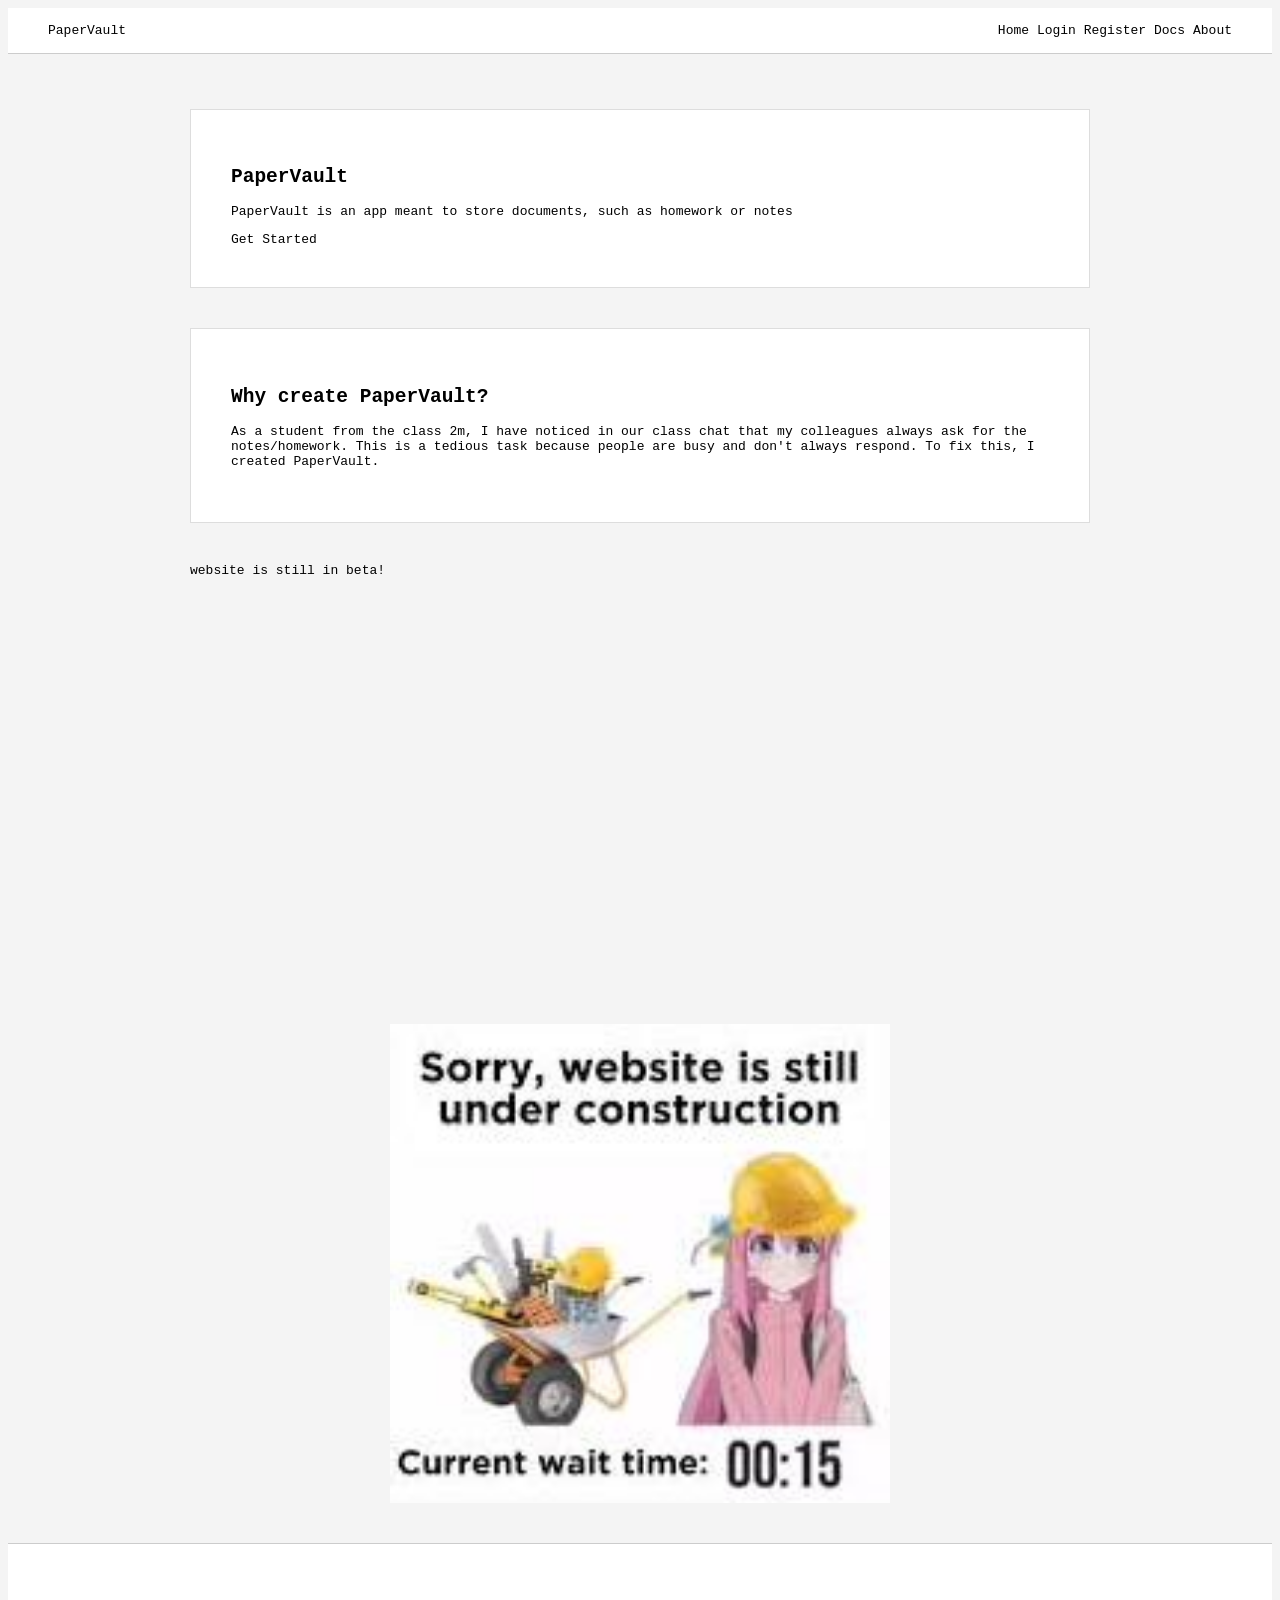
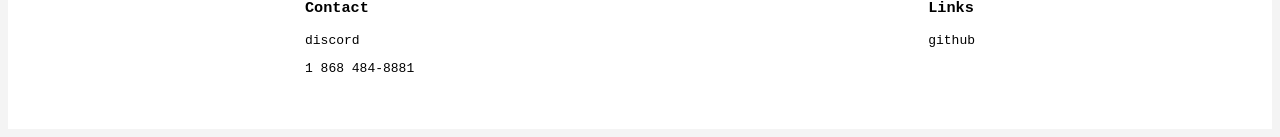
<file: templates/index.html>
<!DOCTYPE html>
<html lang="en">
<head>
    <meta charset="UTF-8">
    <meta name="viewport" content="width=device-width, initial-scale=1.0">
    <title>PaperVault</title>
    <link rel="stylesheet" href="/static/styles.css">
</head>

<body class="home">
    <header class="navbar">
        <div class="logo">PaperVault</div>

        <nav class="nav-links">
            <a href="/">Home</a>
            <a href="/login">Login</a>
            <a href="/register">Register</a>
            <a href="/docs">Docs</a>
            <a href="/about">About</a>
        </nav>
    </header>

<main class="container">

<section class="card">
    <h1>PaperVault</h1>
    <p>PaperVault is an app meant to store documents, such as homework or notes</p>

    <a class="button" href="/register">Get Started</a>
</section>

<section class="card">
    <h2><span class="highlight">Why create PaperVault?</span></h2>

    <p>
    As a student from the class 2m, I have noticed in our class chat that my
    colleagues always ask for the notes/homework. This is a tedious task because
    people are busy and don't always respond. To fix this, I created
    <span class="highlight">PaperVault</span>.
    </p>
</section>
    <p>website is still in beta!</p>
</main>
    <img src="/static/images (3).jpg"></body>
<footer class="footer">
    <div>
    <h3>Contact</h3>
    <a href="https://discord.com/users/1020374865410277406">discord</a>
    <p>1 868 484-8881</p>
    </div>

    <div>
    <h3>Links</h3>
    <a href="https://github.com/devan518/papervault">github</a>
    </div>

</footer>

</body>
</html>
</file>
<file: static/styles.css>
body{
    font-family:monospace;
    background:#f4f4f4;
}

img {
    display:block;
    margin:40px auto;
    width: 500px;
}

a {
    text-decoration: none;
    color: black;
}
a:hover {
    transition: 0.3s;
    background-color: black;
    color: white;
}

.portal{
    display:flex;
    flex-direction:column;
    justify-content:center;
    align-items:center;
    min-height: 100vh;
}

.navbar{
    display:flex;
    justify-content:space-between;
    align-items:center;
    padding:15px 40px;
    background:#fff;
    border-bottom:1px solid #ccc;
}

.container{
    max-width:900px;
    margin:auto;
    padding: 15px;
    min-height: 100vh;
}

.card{
    background:#fff;
    border:1px solid #ddd;
    padding:40px;
    margin:40px 0;
}

button{
    background:black;
    color:white;
    padding:10px 18px;
    margin-top:15px;
    border:none;
}

.footer{
    display:flex;
    justify-content:space-around;
    padding:40px;
    background:#fff;
    border-top:1px solid #ccc;
}
</file>
